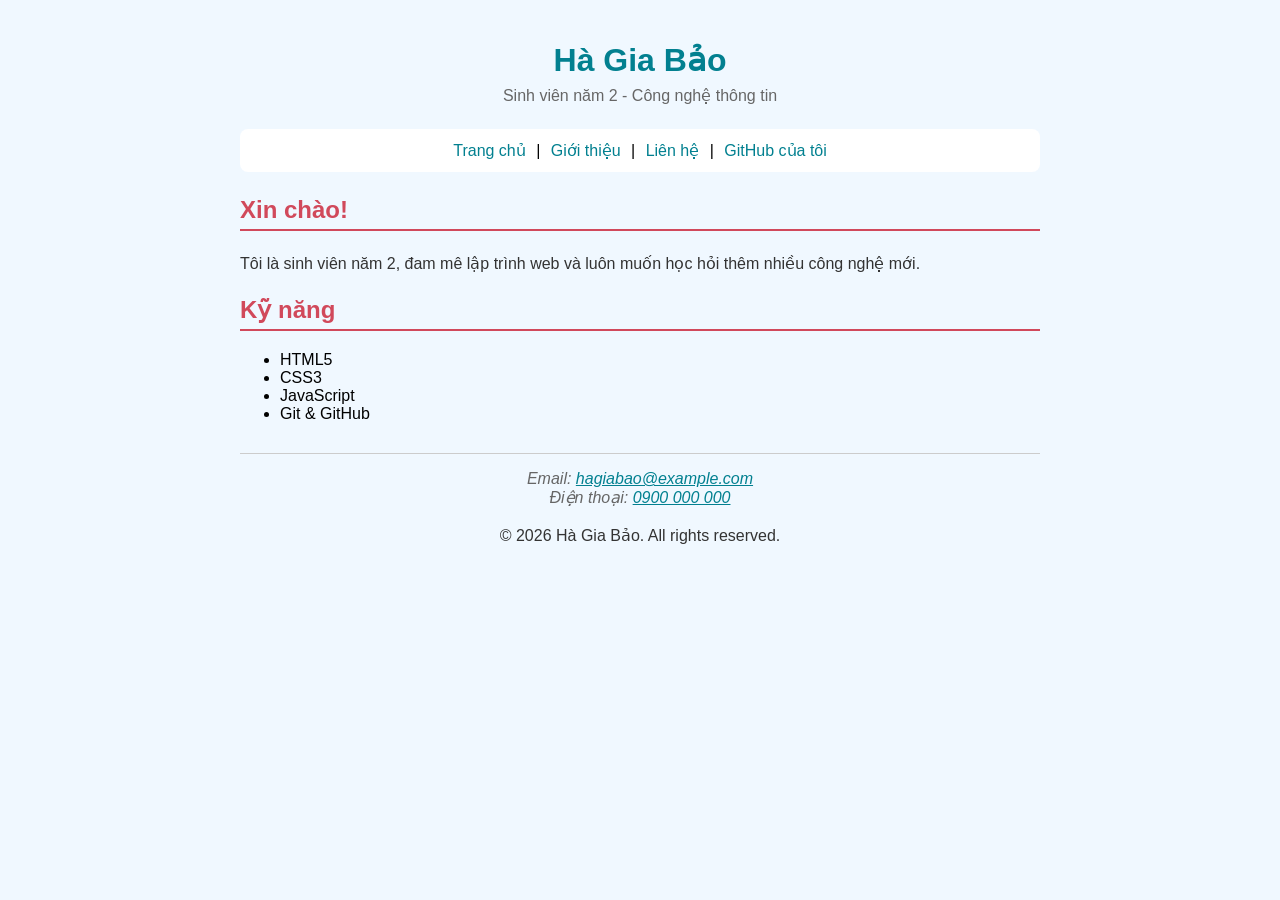
<file: index.html>
<!DOCTYPE html>
<html lang="vi">
<head>
  <meta charset="UTF-8">
  <meta name="viewport" content="width=device-width, initial-scale=1.0">
  <meta name="description" content="Trang chủ giới thiệu bản thân của Hà Gia Bảo, sinh viên năm 2 ngành Công nghệ thông tin, đam mê lập trình web và không ngừng học hỏi công nghệ mới.">
  <title>Hà Gia Bảo - Trang chủ</title>
  <link rel="stylesheet" href="css/style.css">
</head>
<body>

  <header>
    <h1>Hà Gia Bảo</h1>
    <p>Sinh viên năm 2 - Công nghệ thông tin</p>
  </header>

  <nav>
    <a href="index.html">Trang chủ</a> |
    <a href="about.html">Giới thiệu</a> |
    <a href="contact.html">Liên hệ</a> |
    <a href="https://github.com/vainoigama4-bit" target="_blank" rel="noopener noreferrer">GitHub của tôi</a>
  </nav>

  <main>
    <section id="gioi-thieu">
      <h2>Xin chào!</h2>
      <p>Tôi là sinh viên năm 2, đam mê lập trình web và luôn muốn học hỏi thêm nhiều công nghệ mới.</p>
    </section>

    <section id="ky-nang">
      <h2>Kỹ năng</h2>
      <ul>
        <li>HTML5</li>
        <li>CSS3</li>
        <li>JavaScript</li>
        <li>Git &amp; GitHub</li>
      </ul>
    </section>
  </main>

  <footer>
    <address>
      Email: <a href="mailto:hagiabao@example.com">hagiabao@example.com</a><br>
      Điện thoại: <a href="tel:+84900000000">0900 000 000</a>
    </address>
    <p>&copy; <time datetime="2026-06-01">2026</time> Hà Gia Bảo. All rights reserved.</p>
  </footer>

  <script src="js/main.js"></script>
  <!-- đặt cuối body -->
</body>
</html>
</file>
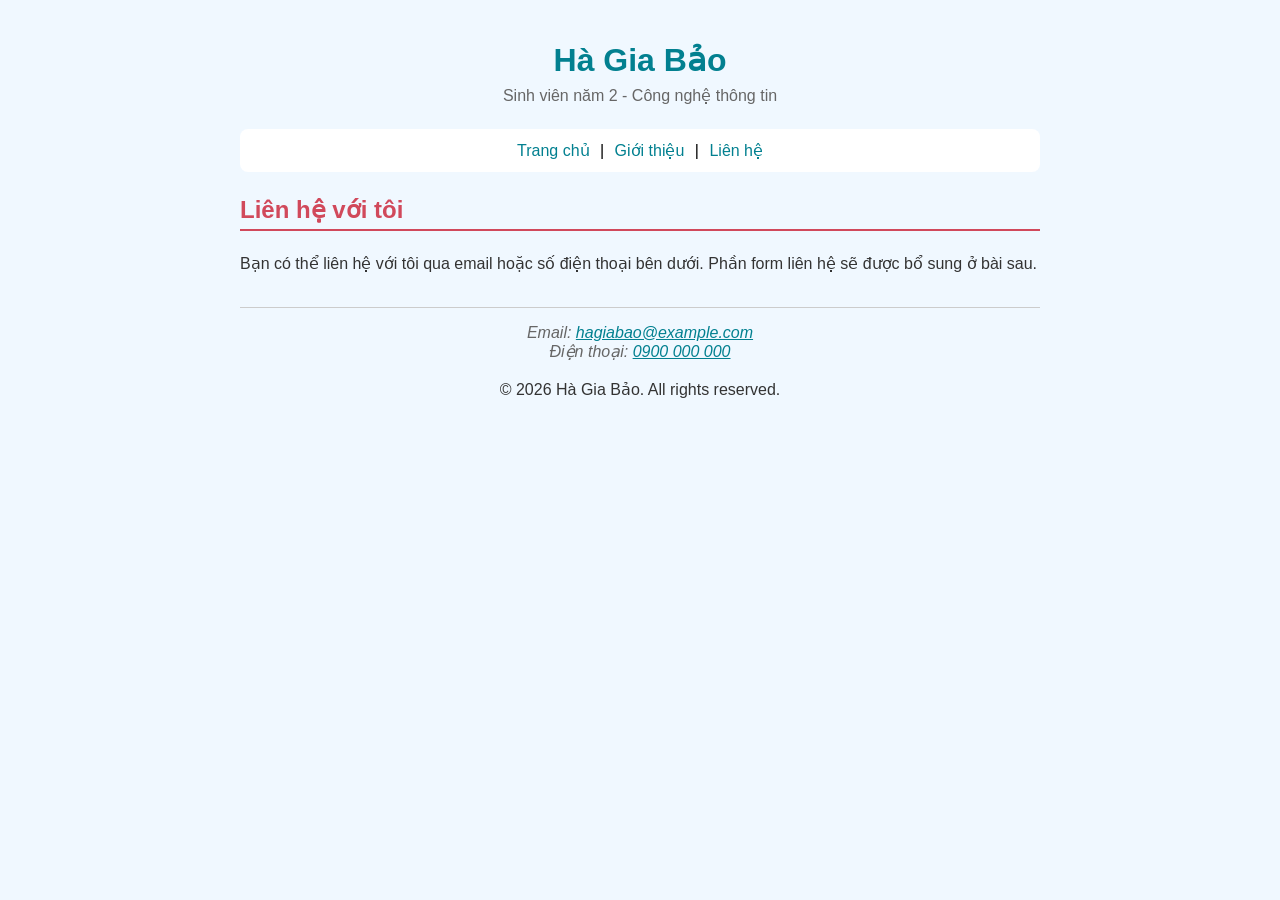
<file: contact.html>
<!DOCTYPE html>
<html lang="vi">
<head>
  <meta charset="UTF-8">
  <meta name="viewport" content="width=device-width, initial-scale=1.0">
  <meta name="description" content="Thông tin liên hệ của Hà Gia Bảo qua email và số điện thoại.">
  <title>Hà Gia Bảo - Liên hệ</title>
  <link rel="stylesheet" href="css/style.css">
</head>
<body>

  <header>
    <h1>Hà Gia Bảo</h1>
    <p>Sinh viên năm 2 - Công nghệ thông tin</p>
  </header>

  <nav>
    <a href="index.html">Trang chủ</a> |
    <a href="about.html">Giới thiệu</a> |
    <a href="contact.html">Liên hệ</a>
  </nav>

  <main>
    <section id="lien-he">
      <h2>Liên hệ với tôi</h2>
      <p>Bạn có thể liên hệ với tôi qua email hoặc số điện thoại bên dưới. Phần form liên hệ sẽ được bổ sung ở bài sau.</p>
      <!-- Form liên hệ sẽ được thêm ở Mục 03 -->
    </section>
  </main>

  <footer>
    <address>
      Email: <a href="mailto:hagiabao@example.com">hagiabao@example.com</a><br>
      Điện thoại: <a href="tel:+84900000000">0900 000 000</a>
    </address>
    <p>&copy; <time datetime="2026-06-01">2026</time> Hà Gia Bảo. All rights reserved.</p>
  </footer>

  <script src="js/main.js"></script>
</body>
</html>
</file>
<file: css/style.css>
/* ===== Style chung cho cả 3 trang: index.html, about.html, contact.html ===== */

body {
  font-family: Arial, sans-serif;
  background-color: #f0f8ff;
  padding: 20px;
  max-width: 800px;
  margin: 0 auto;
}

header {
  text-align: center;
  margin-bottom: 20px;
}

header h1 {
  color: #028090;
  margin-bottom: 4px;
}

header p {
  color: #666666;
  margin-top: 0;
}

nav {
  text-align: center;
  background-color: #ffffff;
  padding: 12px;
  border-radius: 8px;
  margin-bottom: 24px;
}

nav a {
  color: #028090;
  text-decoration: none;
  margin: 0 6px;
}

nav a:hover {
  color: #d1495b;
}

h2 {
  color: #d1495b;
  border-bottom: 2px solid #d1495b;
  padding-bottom: 5px;
}

p {
  color: #333333;
  line-height: 1.6;
}

figure {
  text-align: center;
  margin: 20px 0;
}

figure img {
  border-radius: 50%;
  border: 3px solid #028090;
}

figcaption {
  font-style: italic;
  color: #666666;
  margin-top: 6px;
}

table {
  width: 100%;
  border-collapse: collapse;
  margin: 16px 0;
}

th, td {
  padding: 8px 12px;
  text-align: left;
  border: 1px solid #cccccc;
}

thead {
  background-color: #028090;
  color: #ffffff;
}

tfoot {
  font-weight: bold;
  background-color: #f0f8ff;
}

footer {
  text-align: center;
  margin-top: 30px;
  padding-top: 16px;
  border-top: 1px solid #cccccc;
  color: #666666;
}

footer a {
  color: #028090;
}
</file>
